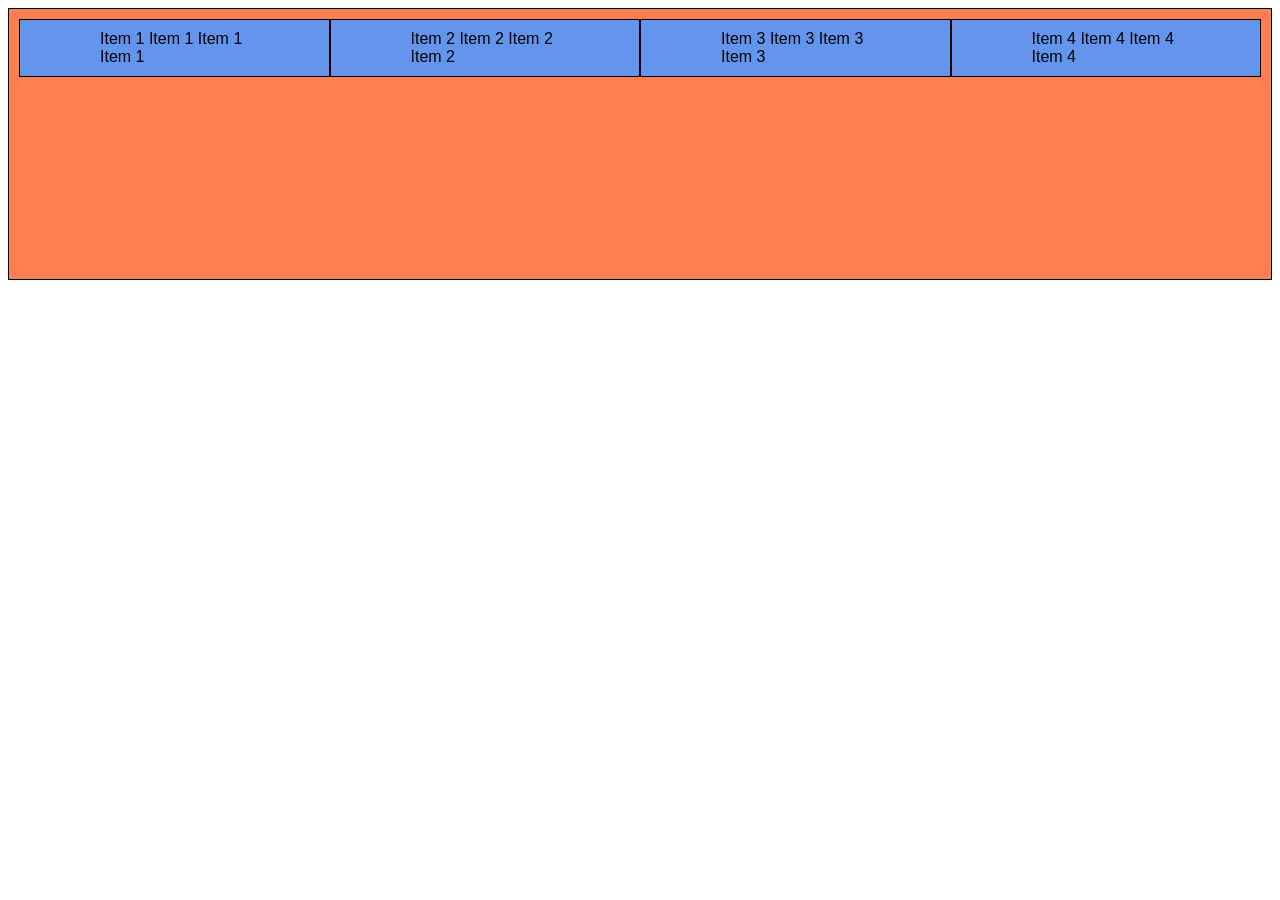
<file: src/flex.html>
<!DOCTYPE html>
<html>
    <head>
        <title>Flex Style</title>
        <style>
            #container{
                background-color : coral;
                border : 1px solid black;
                font-family : sans-serif;
                padding : 10px;
                display : flex;
                flex-direction : row;
                justify-content : stretch;
                align-items : baseline;
                height : 250px;
            }

            .item{
                padding : 10px 80px;
                border : 1px solid black;
                background-color : cornflowerblue;
            }

            #item1{
                flex-grow : 1;
            }

            #item2{
                flex-grow : 0;
            }

            #item3{
                flex-grow : 2
            }

            #item4{
                flex-grow : 3;
            }
        </style>
    </head>

    <body>
        <div id="container">
            <div id="item1" class="item">Item 1 Item 1 Item 1 Item 1</div>
            <div id="item2" class="item">Item 2 Item 2 Item 2 Item 2</div>
            <div id="item3" class="item">Item 3 Item 3 Item 3 Item 3</div>
            <div id="item4" class="item">Item 4 Item 4 Item 4 Item 4</div>
        </div>
    </body>
</html>
</file>
